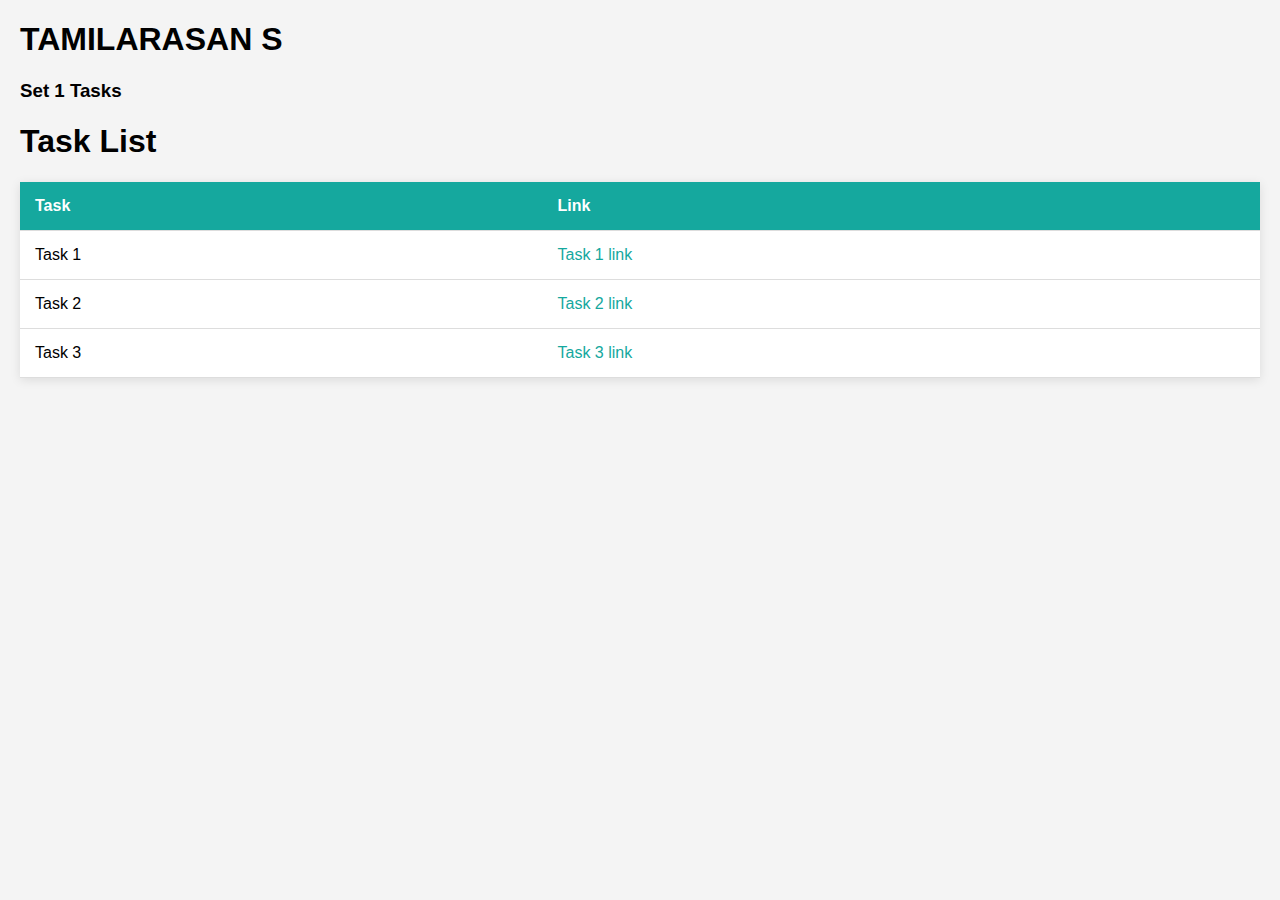
<file: index.html>
<!DOCTYPE html>
<html lang="en">
  <head>
    <meta charset="UTF-8" />
    <meta name="viewport" content="width=device-width, initial-scale=1.0" />
    <title>Task List</title>
    <style>
      body {
        font-family: Arial, sans-serif;
        background-color: #f4f4f4;
        margin: 20px;
      }
      table {
        width: 100%;
        border-collapse: collapse;
        margin-top: 20px;
        background-color: #fff;
        box-shadow: 0 2px 10px rgba(0, 0, 0, 0.1);
      }
      th,
      td {
        padding: 15px;
        text-align: left;
        border-bottom: 1px solid #ddd;
      }
      th {
        background-color: #15a89e;
        color: white;
      }
      tr:hover {
        background-color: #f1f1f1;
      }
      a {
        color: #15a89e;
        text-decoration: none;
      }
      a:hover {
        text-decoration: underline;
      }
    </style>
  </head>
  <body>
    <h1>TAMILARASAN S</h1>
    <h3>Set 1 Tasks</h3>
    <h1>Task List</h1>
    <table>
      <thead>
        <tr>
          <th>Task</th>
          <th>Link</th>
        </tr>
      </thead>
      <tbody>
        <tr>
          <td>Task 1</td>
          <td>
            <a href="./set1_q1.html">Task 1 link</a>
          </td>
        </tr>
        <tr>
          <td>Task 2</td>
          <td>
            <a href="./set1_q2.html">Task 2 link</a>
          </td>
        </tr>
        <tr>
          <td>Task 3</td>
          <td>
            <a href="./set1_q3.html">Task 3 link</a>
          </td>
        </tr>
      </tbody>
    </table>
  </body>
</html>
</file>
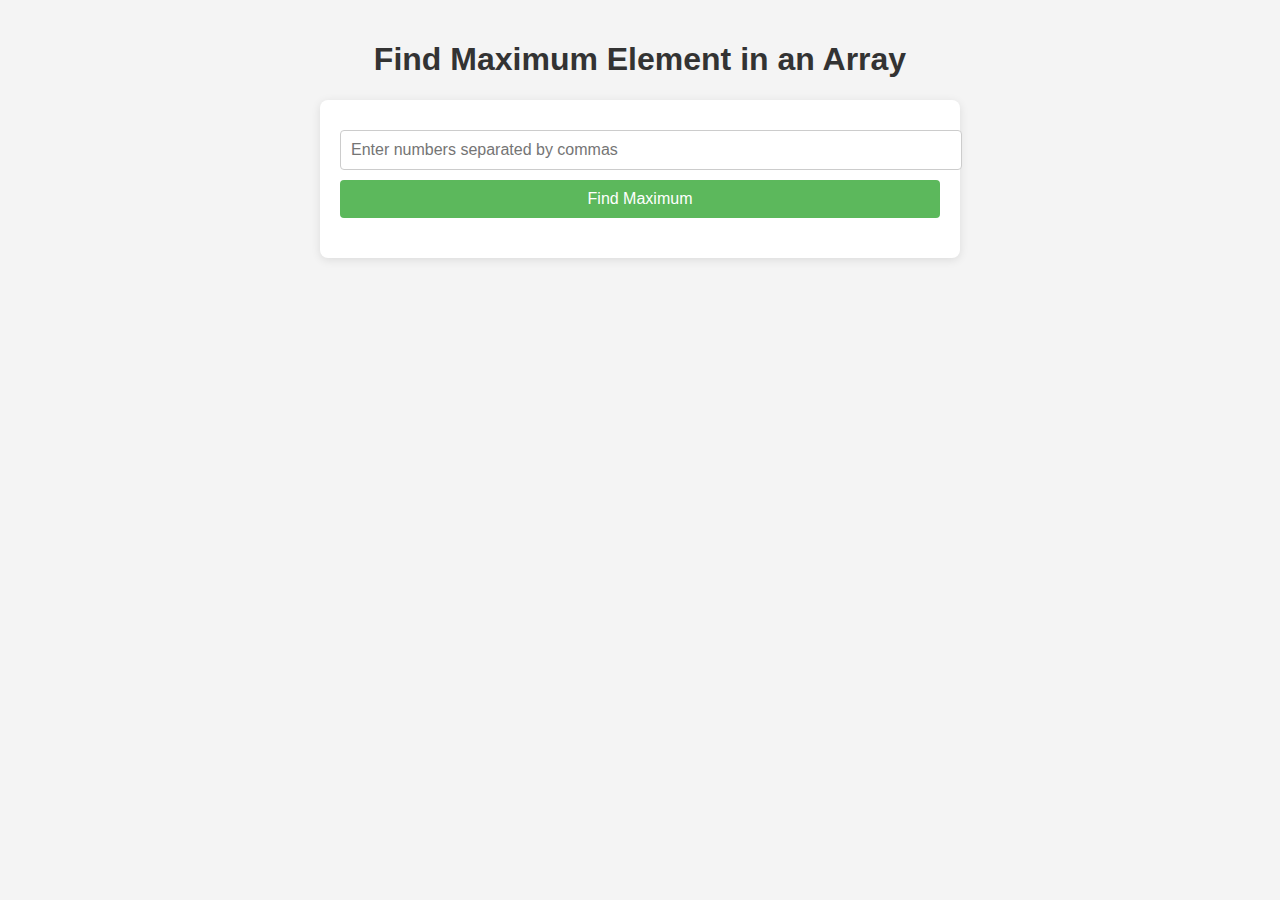
<file: set1_q1.html>
<!DOCTYPE html>
<html lang="en">
<head>
    <meta charset="UTF-8">
    <meta name="viewport" content="width=device-width, initial-scale=1.0">
    <title>Find Maximum Element</title>
    <link rel="stylesheet" href="./set1_q1.css">
</head>
<body>
    <h1>Find Maximum Element in an Array</h1>
    <div class="container"> 
        <input type="text" id="inputArray" placeholder="Enter numbers separated by commas">
        <button id="findMaxButton">Find Maximum</button>
        <div id="result"></div>
    </div>

    <script src="./set1_q1.js"></script>
</body>
</html>
</file>
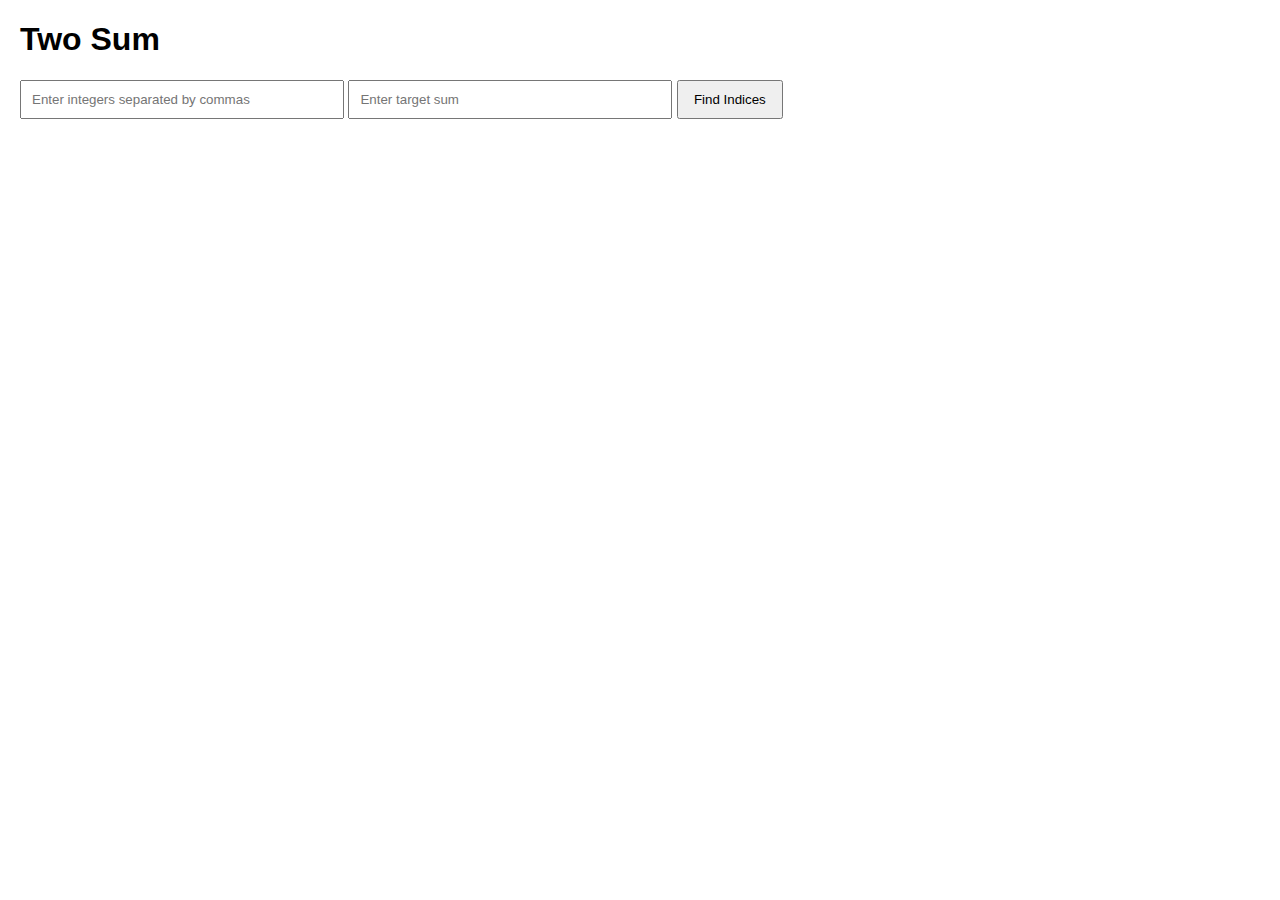
<file: set1_q2.html>
<!DOCTYPE html>
<html lang="en">
  <head>
    <meta charset="UTF-8" />
    <meta name="viewport" content="width=device-width, initial-scale=1.0" />
    <title>Two Sum</title>
    <style>
      body {
        font-family: Arial, sans-serif;
        margin: 20px;
      }
      input[type="text"] {
        width: 300px;
        padding: 10px;
        margin-bottom: 10px;
      }
      button {
        padding: 10px 15px;
      }
      .result {
        margin-top: 20px;
        font-weight: bold;
      }
    </style>
  </head>
  <body>
    <h1>Two Sum</h1>
    <input
      type="text"
      id="arrayInput"
      placeholder="Enter integers separated by commas"
    />
    <input type="text" id="targetInput" placeholder="Enter target sum" />
    <button onclick="findTwoSum()">Find Indices</button>
    <div class="result" id="result"></div>

    <script>
      function findTwoSum() {
        const input = document.getElementById("arrayInput").value;
        const target = parseInt(document.getElementById("targetInput").value);
        // Convert input string to an array of numbers
        const arr = input.split(",").map(Number);

        if (arr.length === 0 || arr.some(isNaN)) {
          document.getElementById("result").textContent =
            "Please enter valid integers for the array.";
          return;
        }
        // Create a map to store number and its index
        const numIndices = new Map();

        for (let i = 0; i < arr.length; i++) {
          // Calculate the complement
          const complement = target - arr[i];
          if (numIndices.has(complement)) {
            // If the complement exists in the map, return the indices
            document.getElementById(
              "result"
            ).textContent = `Indices: ${numIndices.get(complement)}, ${i}`;
            return;
          }
          // Otherwise, add the number and its index to the map
          numIndices.set(arr[i], i);
        }

        document.getElementById("result").textContent =
          "No two sum solution found.";
      }
    </script>
  </body>
</html>
</file>
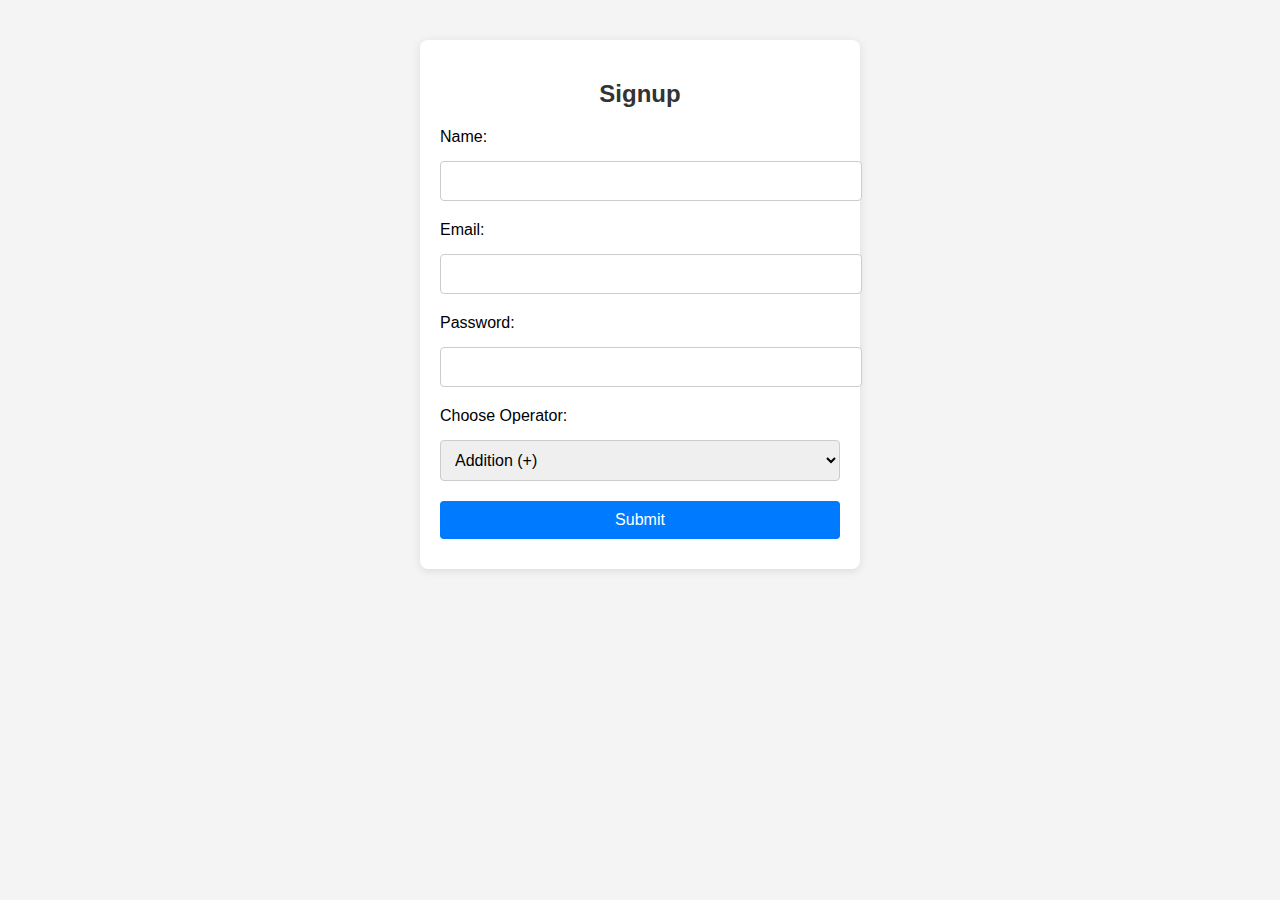
<file: set1_q3.html>
<!DOCTYPE html>
<html lang="en">
<head>
    <meta charset="UTF-8">
    <meta name="viewport" content="width=device-width, initial-scale=1.0">
    <title>Login Based Calculator</title>
    <link rel="stylesheet" href="./set1_q3.css">
</head>
<body>

<!-- Signup Form -->
<div id="signup-container" class="container visible">
    <h2>Signup</h2>
    <label for="signup-name">Name:</label>
    <input type="text" id="signup-name" required><br>
    
    <label for="signup-email">Email:</label>
    <input type="email" id="signup-email" required><br>
    
    <label for="signup-password">Password:</label>
    <input type="password" id="signup-password" required><br>
    
    <label for="operator">Choose Operator:</label>
    <select id="operator" required>
        <option value="+">Addition (+)</option>
        <option value="-">Subtraction (-)</option>
        <option value="*">Multiplication (*)</option>
    </select><br>
    
    <button onclick="signup()">Submit</button>
</div>

<!-- Login Form -->
<div id="login-container" class="container">
    <h2>Login</h2>
    <label for="login-email">Email:</label>
    <input type="email" id="login-email" required><br>
    
    <label for="login-password">Password:</label>
    <input type="password" id="login-password" required><br>
    
    <button onclick="login()">Login</button>
</div>

<!-- Calculator Form -->
<div id="calculator-container" class="container">
    <h2>Welcome, <span id="username"></span></h2>
    <p>You selected: <span id="selected-operator"></span></p>
    
    <label for="input1">Input 1:</label>
    <input type="number" id="input1" required><br>
    
    <label for="input2">Input 2:</label>
    <input type="number" id="input2" required><br>
    
    <button onclick="calculate()">Calculate</button><br>
    
    <p>Result: <span id="result"></span></p>
</div>

<script src="./set1_q3.js"></script>

</body>
</html>
</file>
<file: set1_q1.css>
body {
    font-family: Arial, sans-serif;
    background-color: #f4f4f4;
    margin: 0;
    padding: 20px;
}

h1 {
    text-align: center;
    color: #333;
}

.container {
    max-width: 600px;
    margin: auto;
    background: white;
    padding: 20px;
    border-radius: 8px;
    box-shadow: 0 2px 10px rgba(0, 0, 0, 0.1);
}

input[type="text"] {
    width: 100%;
    padding: 10px;
    margin: 10px 0;
    border: 1px solid #ccc;
    border-radius: 4px;
    font-size: 16px;
}

button {
    width: 100%;
    padding: 10px;
    background-color: #5cb85c;
    color: white;
    border: none;
    border-radius: 4px;
    font-size: 16px;
    cursor: pointer;
}

button:hover {
    background-color: #4cae4c;
}

#result {
    margin-top: 20px;
    font-size: 18px;
    text-align: center;
    color: #007BFF;
}
</file>
<file: set1_q3.css>
body { font-family: Arial, sans-serif; margin: 20px; }
.container { display: none; }
input, select, button { margin: 10px 0; }
.visible { display: block; }

body {
    font-family: Arial, sans-serif;
    background-color: #f4f4f4;
    margin: 0;
    padding: 20px;
}

h2 {
    text-align: center;
    color: #333;
}

.container {
    max-width: 400px;
    margin: 20px auto;
    background: white;
    padding: 20px;
    border-radius: 8px;
    box-shadow: 0 2px 10px rgba(0, 0, 0, 0.1);
}

label {
    display: block;
    margin: 10px 0 5px;
}

input[type="text"],
input[type="email"],
input[type="password"],
input[type="number"],
select {
    width: 100%;
    padding: 10px;
    margin-bottom: 10px;
    border: 1px solid #ccc;
    border-radius: 4px;
    font-size: 16px;
}

button {
    width: 100%;
    padding: 10px;
    background-color: #007bff;
    color: white;
    border: none;
    border-radius: 4px;
    font-size: 16px;
    cursor: pointer;
    transition: background-color 0.3s;
}

button:hover {
    background-color: #0056b3;
}

#result {
    margin-top: 20px;
    font-size: 18px;
    text-align: center;
    color: #007bff;
}
</file>
